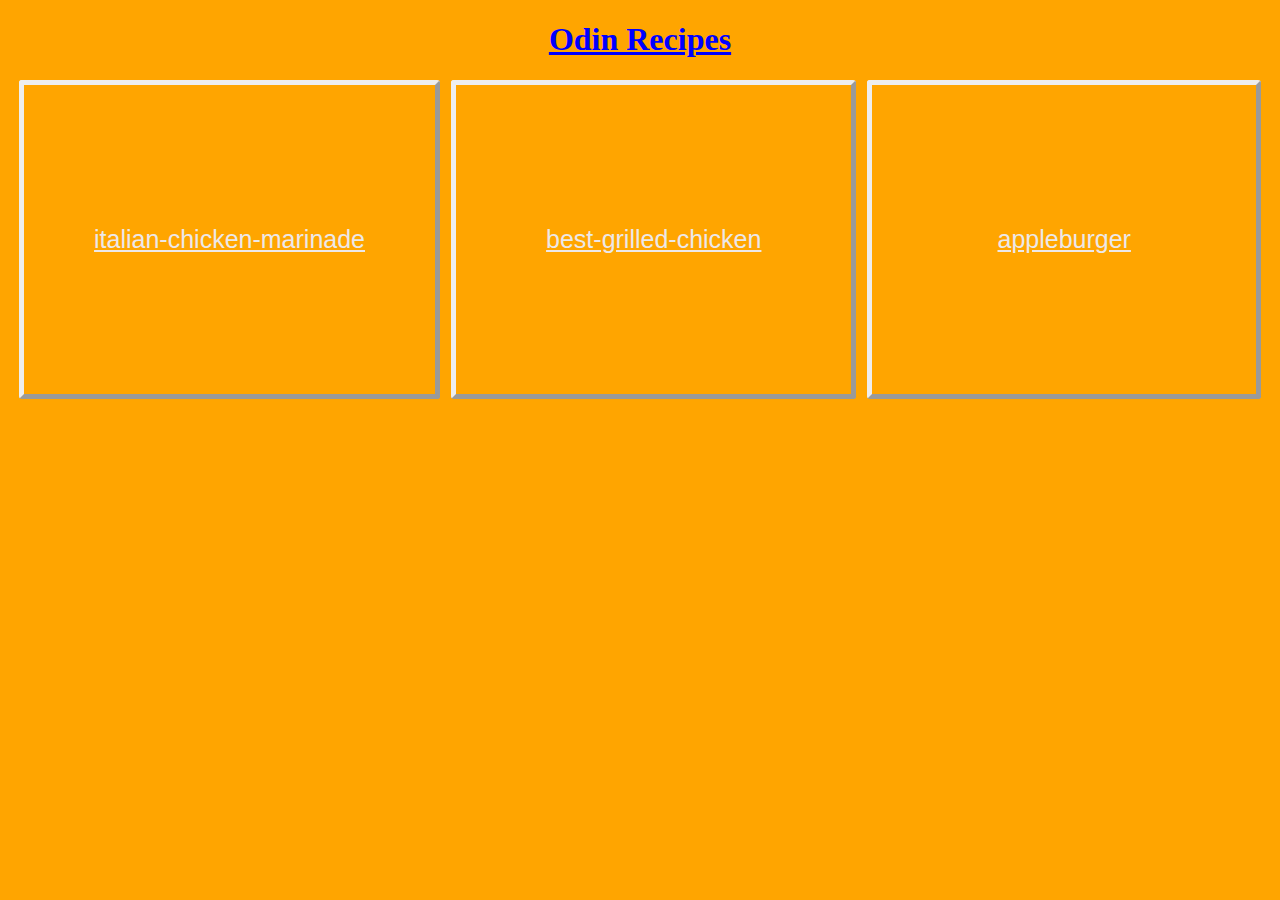
<file: index.html>
<!DOCTYPE html>
<html lang="en">
<head>
    <link rel="stylesheet" href="styles.css">
    <meta charset="UTF-8">
    <meta name="viewport" content="width=device-width, initial-scale=1.0">
    <title>Odin-Recipes</title>
</head>
<body>
    <h1 id="index-title"><u>Odin Recipes</u></h1>
    <ul id="page-list">
        <li><a id="page-link1" href="italian-chicken-marinade.html" rel="noreferrer">italian-chicken-marinade</a></li>
        <li><a id="page-link2" href="best-grilled-chicken.html" rel="noreferrer">best-grilled-chicken</a></li>
        <li><a id="page-link3" href="appleburger.html" rel="noreferrer">appleburger</a></li>
    </ul>
    
</body>
</html>
</file>
<file: styles.css>
*{
    background-color: orange;
}
#page-list{
    display: flex;
    justify-content: space-evenly;
    padding: 0px;
    list-style-type: none;
}
#page-link3{
    padding: 140px 125px;
    border: 5px outset;
    border-radius: 3px;
    display: inline-block;
    color: rgb(236, 232, 232);
    font-family: 'Trebuchet MS', 'Lucida Sans Unicode', 'Lucida Grande', 'Lucida Sans', Arial, sans-serif;
    font-size: 25px;
    box-sizing: border-box;
    background-image: url("https://www.allrecipes.com/thmb/6FrDWEHpkkTvA9pRVFMT84OBSSE=/750x0/filters:no_upscale():max_bytes(150000):strip_icc():format(webp)/8637636_Hamburgers-with-Grilled-Apple-and-Chili-Crisp_Dotdash-Meredith-Food-Studios_4x3-9bfefd1cbcaa42648e0a4719b741aafa.jpg");
    background-size: cover;
}

#page-link2{
    padding: 140px 90px;
    border: 5px outset;
    border-radius: 3px;
    display: inline-block;
    color: rgb(236, 232, 232);
    font-family: 'Trebuchet MS', 'Lucida Sans Unicode', 'Lucida Grande', 'Lucida Sans', Arial, sans-serif;
    font-size: 25px;
    box-sizing: border-box;
    background-image: url("https://www.allrecipes.com/thmb/M8U_g0jDi-vgNCiwnTYdHY32GU0=/0x512/filters:no_upscale():max_bytes(150000):strip_icc():format(webp)/8648903_The-Perfect-Grilled-Chicken-Breasts_Dotdash-Meredith-Food-Studios_4x3-64f4be142d564b6f839339a16b6f59a2.jpg");
    background-size: cover;
}
#page-link1{
    padding: 140px 70px;
    border: 5px outset;
    border-radius: 3px;
    display: inline-block;
    color: rgb(236, 232, 232);
    font-family: 'Trebuchet MS', 'Lucida Sans Unicode', 'Lucida Grande', 'Lucida Sans', Arial, sans-serif;
    font-size: 25px;
    box-sizing: border-box;
    background-image: url("https://www.allrecipes.com/thmb/vom5-lRLPCHBskR-k4wDau1GMqw=/750x0/filters:no_upscale():max_bytes(150000):strip_icc():format(webp)/665982-italian-chicken-marinade-wannabe-chefette-4x3-1-ac0b567c5bd0457e96e6a15317d9ab57.jpg");
    background-size: cover;
}
.R-img-L{
    display: flex;
    justify-content: center;
    align-items: start;
}
#button-L1,#button-L2,#button-L3{
    margin:auto 5px auto 0
}
#button-R1,#button-R2,#button-R3{
    margin:auto 0;
}
#button-L1, #button-R1,#button-L2, #button-R2,#button-L3, #button-R3{
    height: 185px;
    border: 5px outset;
    border-radius: 3px;
    color: rgb(7, 7, 7);
    border-color: rgb(7, 7, 7);
    font-family: 'Trebuchet MS', 'Lucida Sans Unicode', 'Lucida Grande', 'Lucida Sans', Arial, sans-serif;
    position: sticky;
    top:0;
    font-size: 40px;
    padding: 1px 50px;
}

/*3*/
#button-L1,#button-R2{
    background-image: url("https://www.allrecipes.com/thmb/6FrDWEHpkkTvA9pRVFMT84OBSSE=/750x0/filters:no_upscale():max_bytes(150000):strip_icc():format(webp)/8637636_Hamburgers-with-Grilled-Apple-and-Chili-Crisp_Dotdash-Meredith-Food-Studios_4x3-9bfefd1cbcaa42648e0a4719b741aafa.jpg");
    background-size: cover;
}
/*2*/
#button-L3,#button-R1{
    background-image: url("https://www.allrecipes.com/thmb/M8U_g0jDi-vgNCiwnTYdHY32GU0=/0x512/filters:no_upscale():max_bytes(150000):strip_icc():format(webp)/8648903_The-Perfect-Grilled-Chicken-Breasts_Dotdash-Meredith-Food-Studios_4x3-64f4be142d564b6f839339a16b6f59a2.jpg");
    background-size: cover;
}
/*1*/
#button-L2,#button-R3{
    background-image: url("https://www.allrecipes.com/thmb/vom5-lRLPCHBskR-k4wDau1GMqw=/750x0/filters:no_upscale():max_bytes(150000):strip_icc():format(webp)/665982-italian-chicken-marinade-wannabe-chefette-4x3-1-ac0b567c5bd0457e96e6a15317d9ab57.jpg");
    background-size: cover;
}


#bimg, #chickenimg, #marinadeimg{
    margin: 0 auto;
    display: block;
    height:auto;
    width: 500px; ;
    border: 5px outset;
}



#bheader, #chickenheader, #marinadeheader, #index-title{
    text-align: center;
    color: blue;
}

.subheaders{
    color: green;
    font-size: x-large;
    font-family: 'Times New Roman', Times, serif;
}
.Description ,.Ingredient-list, .steplist{
    color: white;
    font-family: 'Trebuchet MS', 'Lucida Sans Unicode', 'Lucida Grande', 'Lucida Sans', Arial, sans-serif;
    list-style-type: none;
    font-size: 20px;
}
.stepheaders{
    text-align: center;
    font-size: 20px;
    margin: 15px 0;
}
</file>
